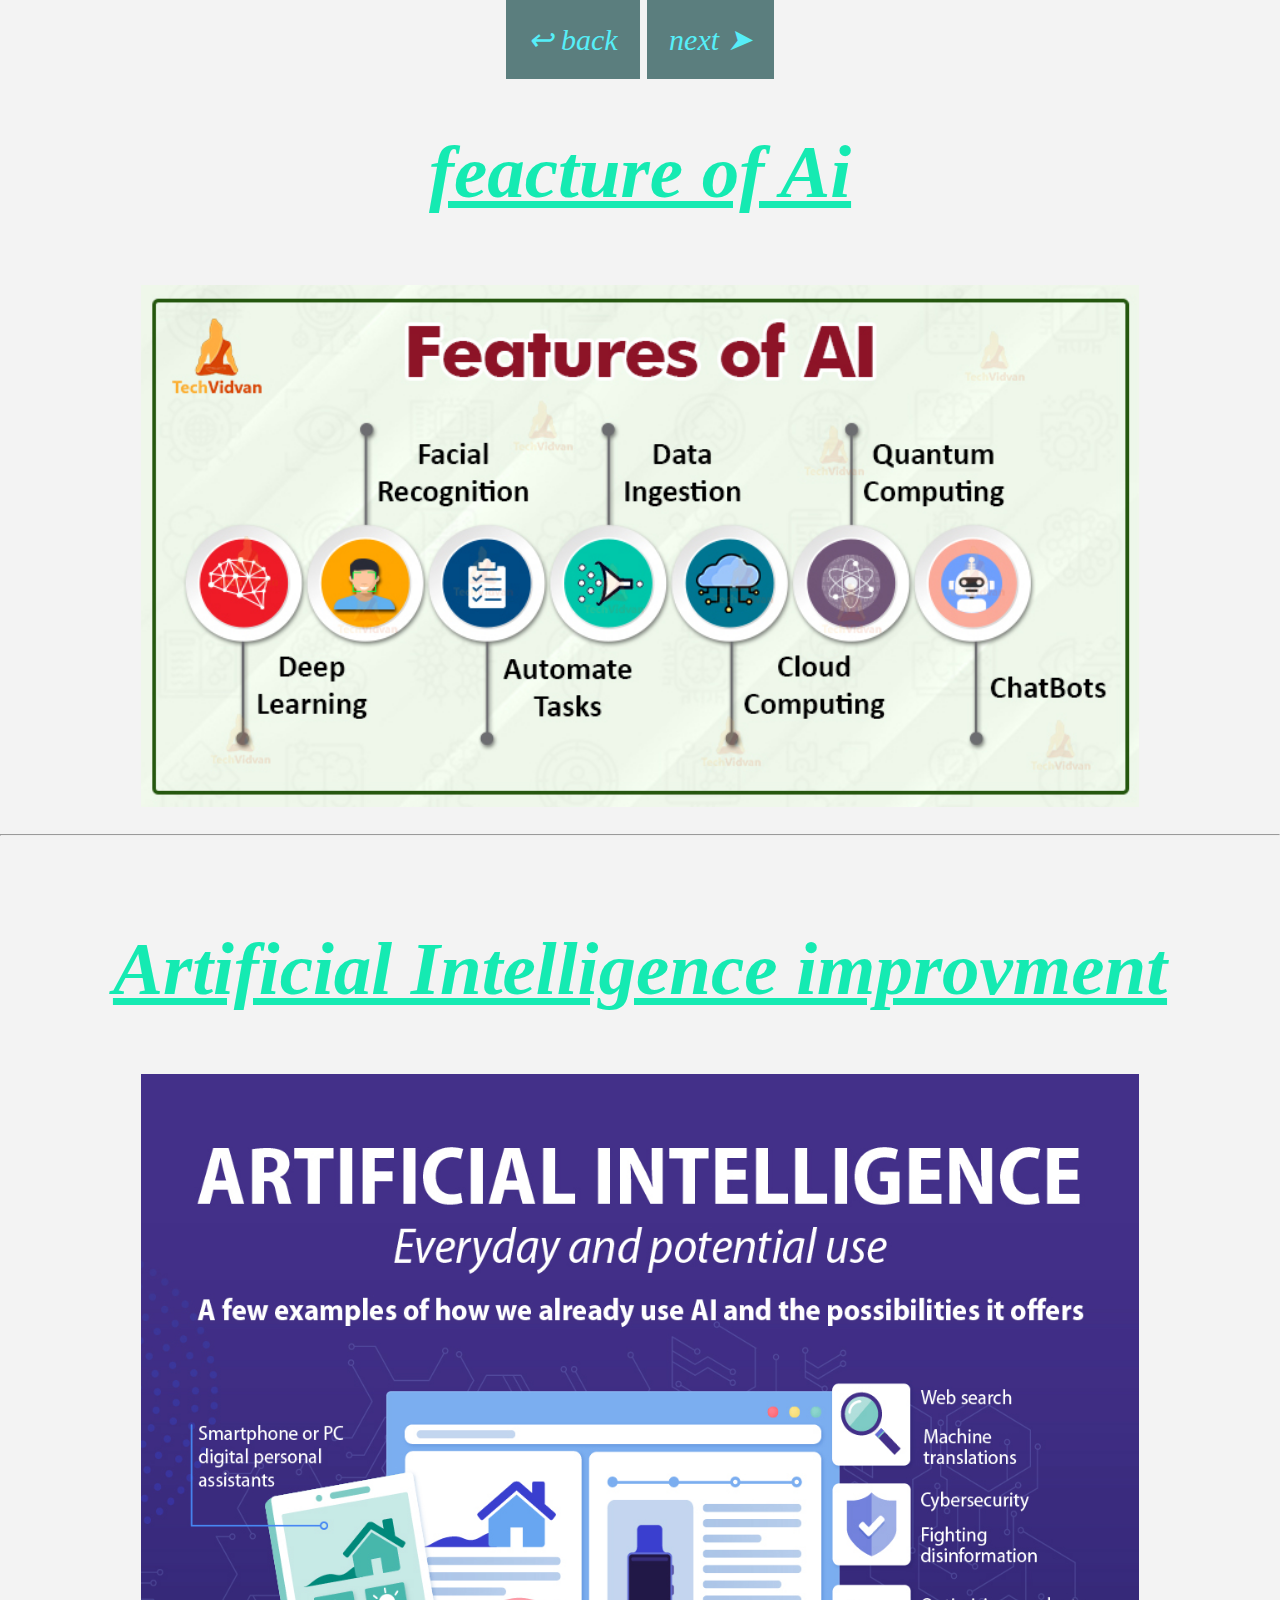
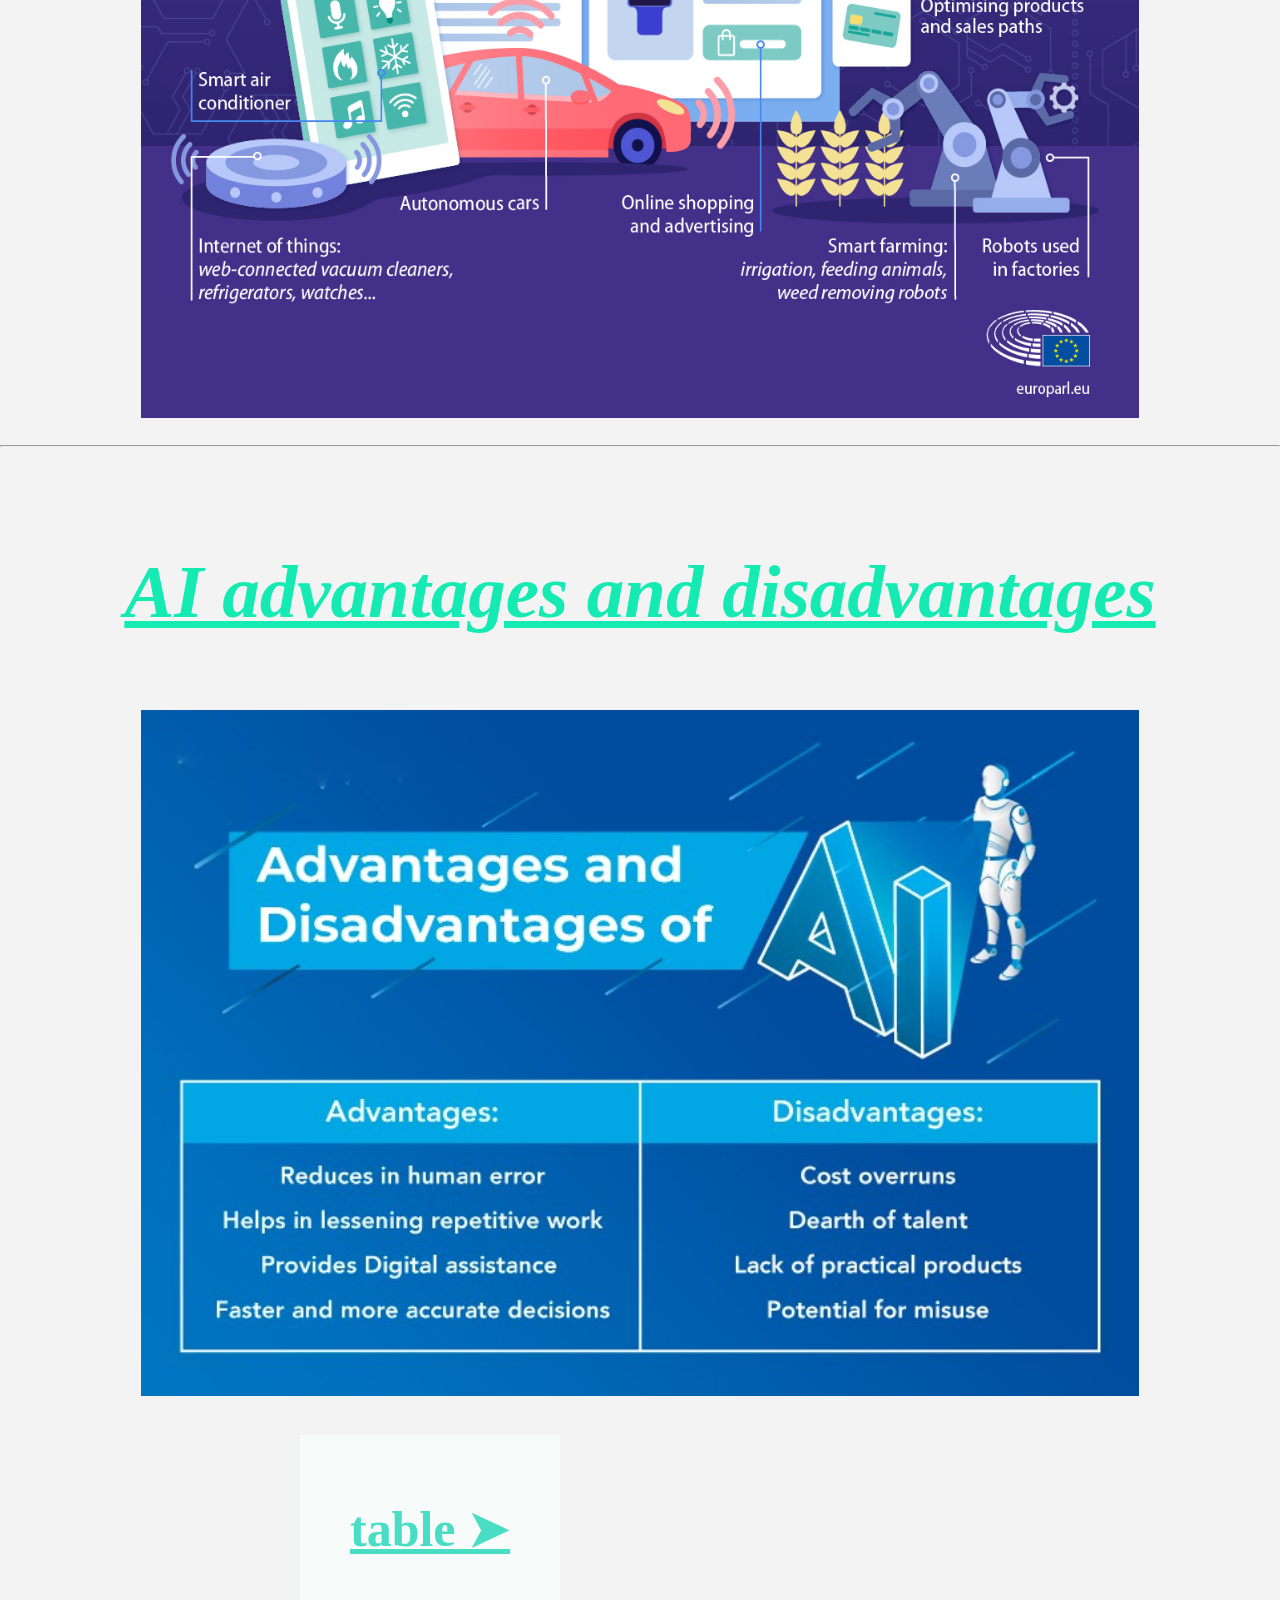
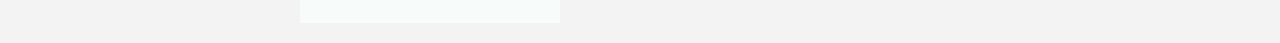
<file: index2.html>
<!DOCTYPE html5>
<html>
<head>
<title>image for Artifcial Intelliganc</title>
<link rel="stylesheet" href="thride.css">
  <style>
.button {
  border: none;
  color: #15EAB2;
  padding: 15px 50px;
  text-align: center;
  text-decoration: center;
  display: block;
  font-size:37px;
  margin: 20px 300px;
  font-family:cursive;
}
.button1 {background-color:F7FCFB ;} /*F7FCFB */
  </style>
</head>
<body background="https://image.freepik.com/free-vector/ai-chipset_73426-150.jpg">
 <nav class="navBar">
            <ul>
              <a  class="nav-el" href="index4.html"><i> &#8617; back<i></a>
                <a  class="nav-el"  href="index1.html"> next &#10148;</a>
     </ul>
        </nav>
        <secande>
            <div class="container">
  <style>
img {
  display: block;
  margin-left: auto;
  margin-right: auto;
  width:78%
}
</style>
  <h1 style="font-family:Times;font-size:75px;color:#15EAB2;text-align:center;" ><strong><ins> feacture of Ai</ins><strong></h1>
             <br>
             <img src="features-of-AI.jpg" alt="features-of-AI">
    <br>
    <hr>
    <br>
    <h2 style="font-family:Times;font-size:75px;color:#15EAB2;text-align:center;"><ins><strong> Artificial Intelligence improvment</strong></ins></h2>
<img src="20201019PHT89614_original.jpg">
<br>
    <hr>
    <br>
    <h3 style="font-family:Times;font-size:75px;color:#15EAB2;text-align:center;"> <ins><strong> AI advantages and disadvantages</strong></ins></h3>
    <img src="Blog-infographic-01-Info-1.jpg">
    <br>



<button class="button button1"><a href="index1.html"><p style="color:48DDC4;font-size:50px"><b><ins>table &#10148;</ins></b></p></a></button>
</body>

</html>
</file>
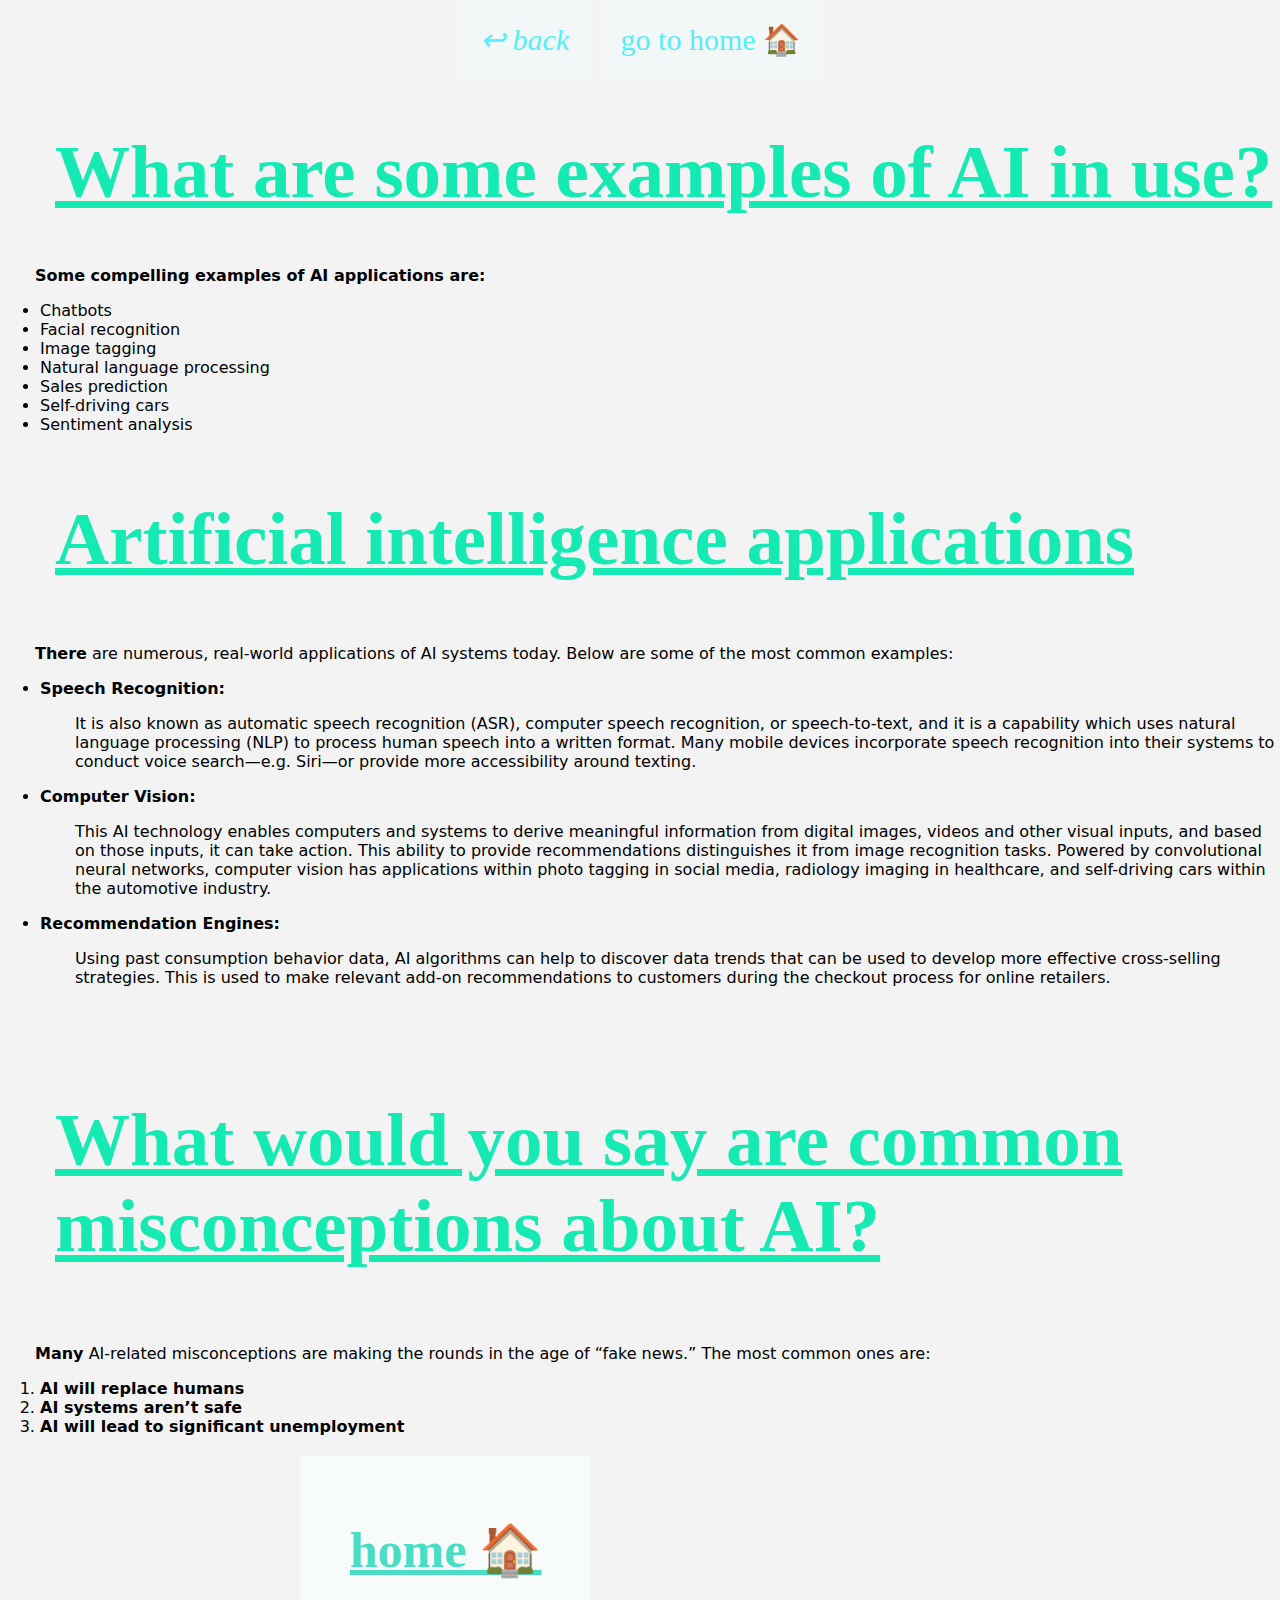
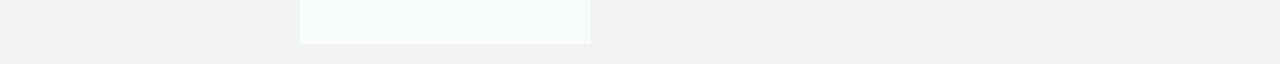
<file: index3.html>
<html>
<head>
  <title> list for Artifcial Intelliganc    </title>
  <link rel="stylesheet" href="secande.css">
  <style>
.button {
  border: none;
  color: 15EAB2;
  padding: 15px 50px;
  text-align: center;
  text-decoration: center;
  display: block;
  font-size:37px;
  margin: 20px 300px;
  font-family:cursive;
}
.button1 {background-color:F7FCFB;} /*F7FCFB*/
    </style>
  </head>
<body>
   <nav class="navBar">
            <ul>
              <a class="nav-el" href="index5.html"><i> &#8617; back </i></a>
                <a class="nav-el"  href="index.html">go to home &#127968; </a>
     </ul>
        </nav>
    
  <h1 style="font-family:Times;font-size:75px;color:15EAB2;text-align:left;margin-left:55px;" >  <strong><ins> What are some examples of AI in use?</ins></strong>   </h1>                         
 
    <p style="margin-left:35;"> <b>Some compelling examples of AI applications are:</b></p>

  <ul>
  <li>Chatbots</li>
  <li>Facial recognition</li>
  <li> Image tagging</li>
    <li> Natural language processing</li>
    <li>    Sales prediction    </li>
    <li>   Self-driving cars    </li>
    <li>  Sentiment analysis  </li>
    
</ul>  
  
  <h2 style="font-family:Times;font-size:75px;color:15EAB2;text-align:left;margin-left:55px;">  <strong><ins>Artificial intelligence applications</ins></strong></h2>
  
  <p style="margin-left:35;"> <b>There</b> are numerous, real-world applications of AI systems today. Below are some of the most common examples:</p>
   <ul> 
     <li> <b>Speech Recognition: </b></li>
     <p style="margin-left:35;"> It is also known as automatic speech recognition (ASR), computer speech recognition, or speech-to-text, and it is a capability which uses natural language processing (NLP) to process human speech into a written format. Many mobile devices incorporate speech recognition into their systems to conduct voice search—e.g. Siri—or provide more accessibility around texting. </p>
     <li> <b>Computer Vision:  </b></li>
     <p style="margin-left:35;"> This AI technology enables computers and systems to derive meaningful information from digital images, videos and other visual inputs, and based on those inputs, it can take action. This ability to provide recommendations distinguishes it from image recognition tasks. Powered by convolutional neural networks, computer vision has applications within photo tagging in social media, radiology imaging in healthcare, and self-driving cars within the automotive industry.  </p>
     <li> <b>Recommendation Engines: </b></li>  
     <p style="margin-left:35;"> Using past consumption behavior data, AI algorithms can help to discover data trends that can be used to develop more effective cross-selling strategies. This is used to make relevant add-on recommendations to customers during the checkout process for online retailers. </p>
     </ul> 
  <br>
  <h3 style="font-family:Times;font-size:75px;color:15EAB2;text-align:left;margin-left:55px;"> <strong><ins>What would you say are common misconceptions about AI?</ins></strong></h3>
<p style="margin-left:35;"><b>Many</b> AI-related misconceptions are making the rounds in the age of “fake news.” The most common ones are:</p>
 <ol> 
   <li><b>AI will replace humans</b></li>
   <li><b>AI systems aren’t safe</b></li>
   <li><b>AI will lead to significant unemployment</b></li>
    </ol> 
<button class="button button1"><a href="index.html"><p style="color:48DDC4;font-size:50px"><b><ins>home &#127968; </ins></b></p></a></button>
     </body>
</html>
</file>
<file: thride.css>
body{
    margin:auto;
    padding:auto;
    background-color:#F3F3F3;
    color:none;
    text-align:-webkit-match-parent;
    font-family:system-ui;
}


/* Navigation Bar */
.navBar ul{
    list-style-type:none;
    text-align:center;
    margin:auto;
    padding:inherit;
    overflow: hidden;
    background-color: none ;
    font-family: cursive;
    font-size: 30px;
}
.navBar li {
    float: left;
}
.nav-el{
    display:inline-block;
    color:#56EEF8;
    text-align: center;
    padding: 22px 22px;
    text-decoration: none;     
    border-right: 1px solid  inherit ;
     background-color:#5B7E7E;
}
a:hover{ background-color:#36CCCC }
.active{
    background-color:#36CCCC;
    }
    img {
  display: block;
  margin-left: auto;
  margin-right: auto;
  width:78%
}
</file>
<file: secande.css>
body{
    margin:auto;
    padding:auto;
    background-color:#F3F3F3;
    color:none;
    text-align:-webkit-match-parent;
    font-family:system-ui;
}


/* Navigation Bar */
.navBar ul{
    list-style-type:none;
    text-align:center;
    margin:auto;
    padding:inherit;
    overflow: hidden;
    background-color: none ;
    font-family: cursive;
    font-size: 30px;
}
.navBar li {
    float: left;
}
.nav-el{
    display:inline-block;
    color:#56EEF8;
    text-align: center;
    padding: 22px 22px;
    text-decoration: none;     
    border-right: 1px solid  inherit ;
     background-color:#F2F7F8;
}
a:hover{ background-color:#36CCCC }
.active{
    background-color:#36CCCC;
    }
    img {
  display: block;
  margin-left: auto;
  margin-right: auto;
  width:78%
}
</file>
